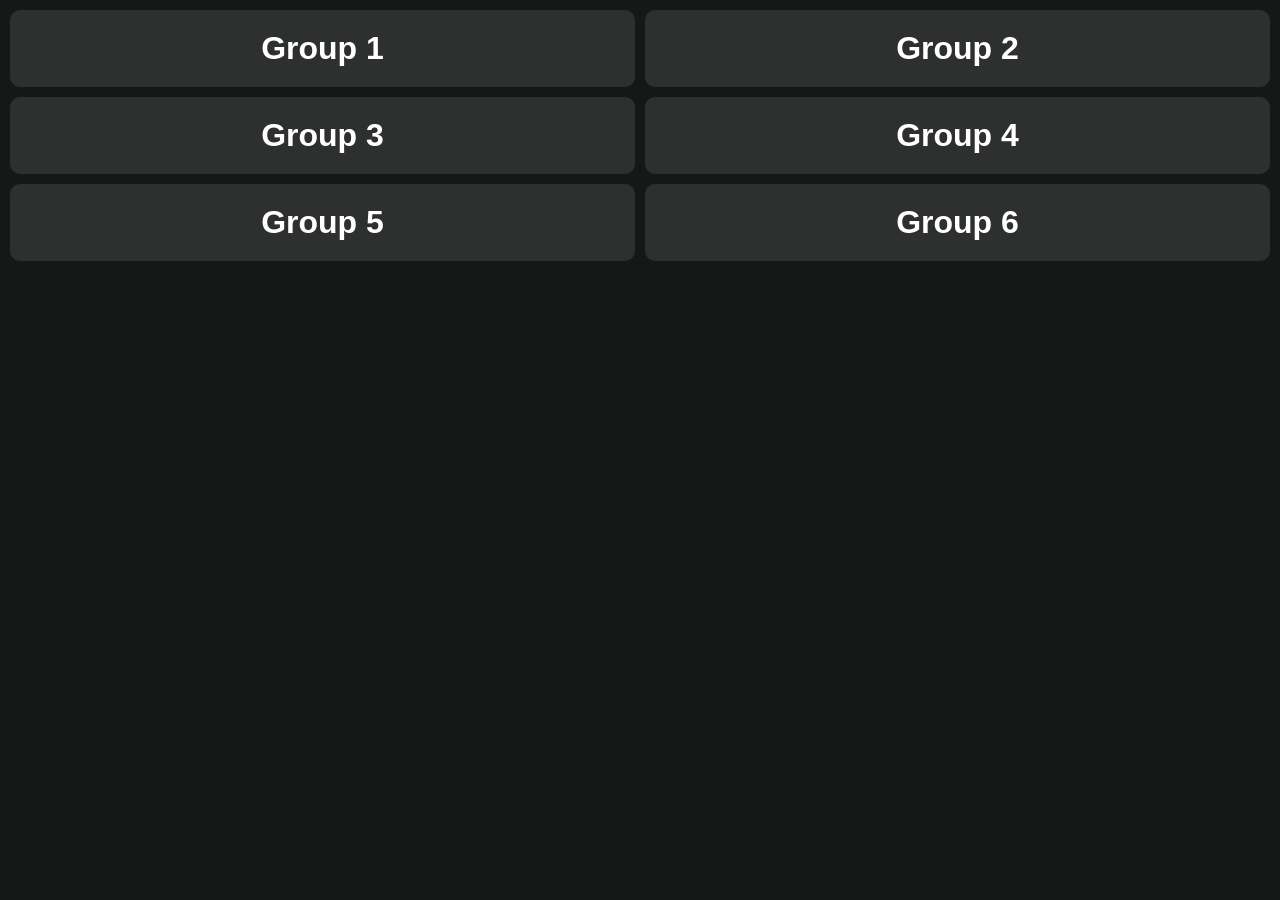
<file: index.html>
<!DOCTYPE html>
<html lang="en">
<head>
  <meta charset="UTF-8">
  <meta name="viewport" content="width=device-width, initial-scale=1.0">
  <title>groups</title>
  <link rel="stylesheet" href="style.css">
</head>
<body>
  <script  type="module"  src="script.js"></script>
</body>
</html>
</file>
<file: style.css>
*{
  -webkit-box-sizing: border-box;
  -moz-box-sizing: border-box;
  box-sizing: border-box;
  padding: 0;
  margin: 0;
    text-decoration: none;
  font-family: sans-serif;
}
body{
  background-color:#161717 ;
  color: white;
}
.container{
  display: flex;
  flex-wrap: wrap;
  gap: 10px;
  padding: 10px;
}
.container .group{
  width: calc(50% - 5px);
  background-color: #2e2f2f;
  padding: 20px;
  cursor: pointer;
  text-align: center;
  border-radius: 10px;
}
.container .group:hover{
  background-color: #3a3b3b;
}
.container .group.selected{
  width: 100%;
}
.groupLinks{
  display: flex;
  flex-direction: column;
  gap: 10px;
}
a{
  color: #21be62;
}
.group div{
  display: none;
}
.group.selected div{
  display: block;
}
.secLinks{
  display: flex;
  flex-direction: column;
  gap:10px;
  margin-top: 10px;
  padding-top: 10px;
  border-top: 1px solid #1d1f1f;
}
.secLinks a{
  display: block;

}
.secLinks div{
  display: flex;
  flex-direction: column;
  gap :10px;
}
@media (max-width: 400px) {
  .container .group{
    width: 100%;
  }
}
.selected h1{
  margin-bottom: 10px;
}
</file>
